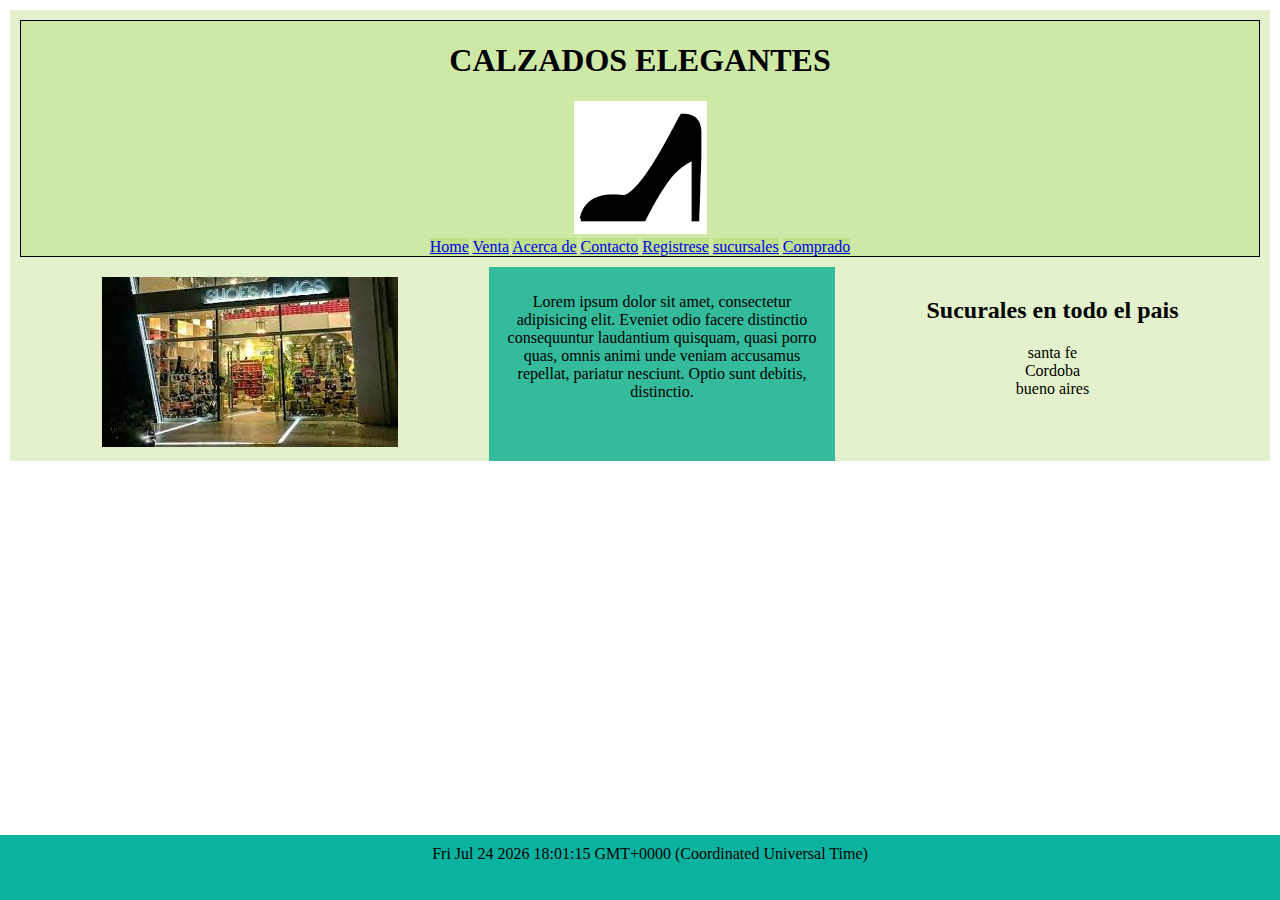
<file: index.html>
<!DOCTYPE html>
<html lang="en">
<head>
	<meta charset="UTF-8">
	<title>Zapateria</title>
	<meta name="viewport" content="width=device-width, user-scalable=no, initial-scale=1.0, maximum-scale=1.0, minimum-scale=1.0">

	<link rel="stylesheet" href="css/Estiloresponsive.css">
	
</head>
<body>
	<div class="padre">
		<header class="header">
			<div class="item item1"><h1>CALZADOS ELEGANTES</h1>
				<div><img src="img/descarga.png" alt=""></div>
				<nav >
			       <a style="background-color: rgba(147, 203, 56, 0.254);" href="index.html">Home</a>
                   <a style="background-color: rgba(147, 203, 56, 0.254);" href="venta.html">Venta</a>
				   <a style="background-color: rgba(147, 203, 56, 0.254);" href="About.html">Acerca de</a>
				   <a style="background-color: rgba(147, 203, 56, 0.254);" href="Contacto.html">Contacto</a>
				   <a style="background-color: rgba(147, 203, 56, 0.254);" href="Registrese.html">Registrese</a>
				   <a style="background-color: rgba(147, 203, 56, 0.254) ;" href="sucursales.html">sucursales</a> 
				   <a style="background-color: rgba(147, 203, 56, 0.254) ;" href="Carrito.html">Comprado</a> 
				
				</nav> 
			</div>
		</header>
		<article class="articulo"><p>Lorem ipsum dolor sit amet, consectetur adipisicing elit. Eveniet odio facere distinctio consequuntur laudantium quisquam, quasi porro quas, omnis animi unde veniam accusamus repellat, pariatur nesciunt. Optio sunt debitis, distinctio.</p></article>
		<aside class="aside izquierda"><img src="img/shoe.jpg" alt=""></aside>
		<aside class="aside derecha">	
			<h2 >Sucurales en todo el pais</h2>
			<div>santa fe</div>
			<div>Cordoba</div>
			<div>bueno aires</div>
		</aside>
		
		<footer class="footer">
  
			<div id="current_date" class="footer"></p>
				<script>
						  document.getElementById("current_date").innerHTML = Date();
						  </script>
					  </div>

		</footer>
	</div>
</body>
</html>
</file>
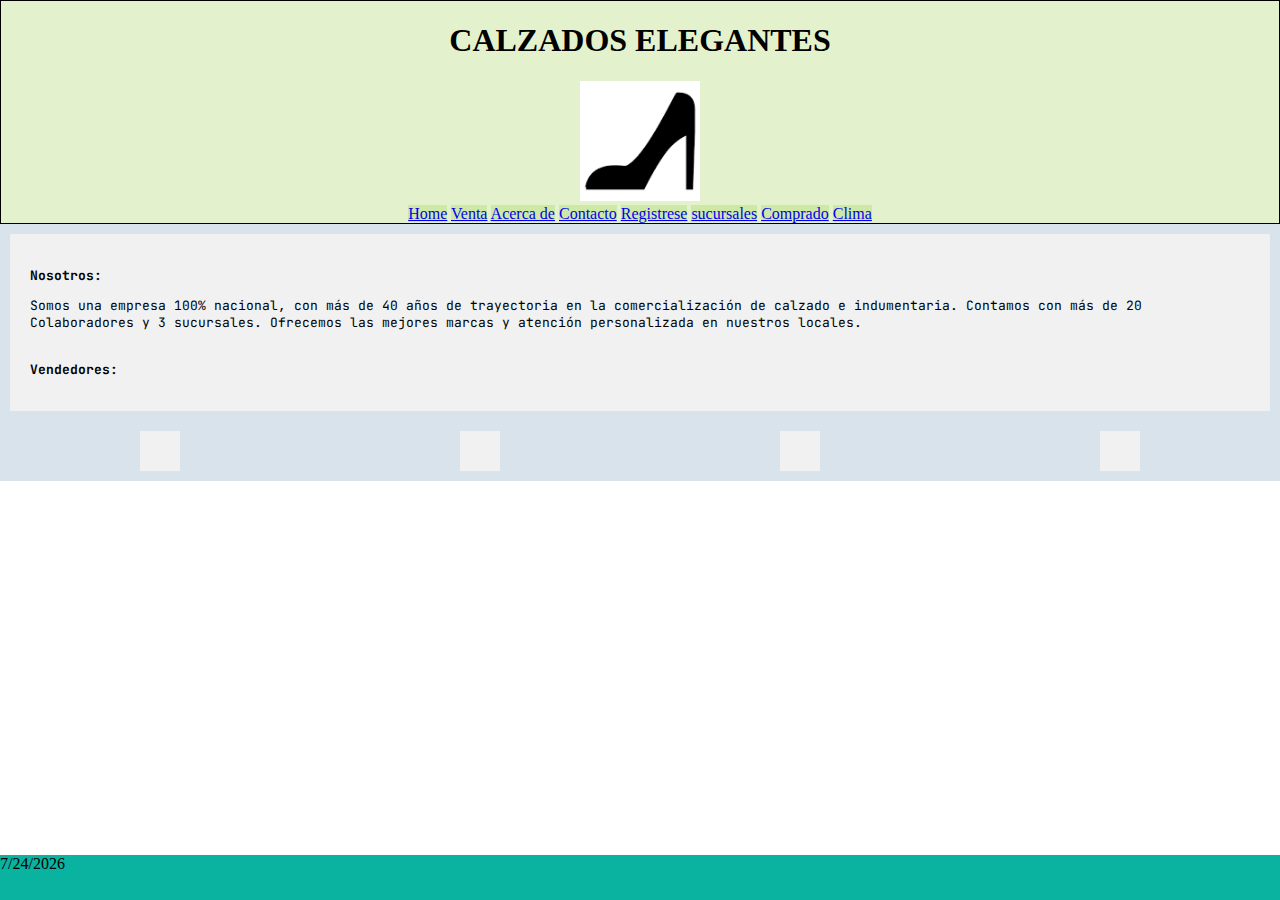
<file: About.html>
<!DOCTYPE html>
<html lang="en">
<head>
    <meta charset="UTF-8">
    <meta http-equiv="X-UA-Compatible" content="IE=edge">
    <meta name="viewport" content="width=device-width, initial-scale=1.0">
    <link rel="stylesheet" href="css/estilosZapa.css">
    <link rel="stylesheet" href="css/EstiloFlexBox.css">
    <title>Document</title>
    <link href="https://fonts.googleapis.com/css2?family=JetBrains+Mono:wght@200&display=swap" rel="stylesheet">

</head>
<script src="js/app.js"></script>
<body>
    
<div id="contenedor">
    <header class="header">
        <div class="item item1"><h1>CALZADOS ELEGANTES</h1>
            <div><img src="img/descarga.png" alt=""></div>
				<nav >
			       <a style="background-color: rgba(147, 203, 56, 0.254);" href="index.html">Home</a>
                   <a style="background-color: rgba(147, 203, 56, 0.254);" href="venta.html">Venta</a>
				   <a style="background-color: rgba(147, 203, 56, 0.254);" href="About.html">Acerca de</a>
				   <a style="background-color: rgba(147, 203, 56, 0.254);" href="Contacto.html">Contacto</a>
				   <a style="background-color: rgba(147, 203, 56, 0.254);" href="Registrese.html">Registrese</a>
				   <a style="background-color: rgba(147, 203, 56, 0.254) ;" href="sucursales.html">sucursales</a> 
				   <a style="background-color: rgba(147, 203, 56, 0.254) ;" href="Carrito.html">Comprado</a> 
				   <a style="background-color: rgba(147, 203, 56, 0.254) ;" href="Clima.html">Clima</a> 
				</nav> 
        </div>
    </header>


<div class="flex-container">
        <div>
        <p> 
        <strong>Nosotros:</strong>   
        </p> 
        <p> Somos una empresa 100% nacional, con más de 40 años de trayectoria en la comercialización de calzado e indumentaria.
        Contamos con más de 20 Colaboradores y 3 sucursales.
        Ofrecemos las mejores marcas y atención personalizada en nuestros locales.  <BR></BR> 
        </p>
        <p> 
        <strong>Vendedores:</strong>   
        </p>   
        </div>
    
        <div  id="app0" >
        </div>

        <div  id="app1" >
        </div>

        <div  id="app2" >
        </div>

        <div  id="app3" >  
        </div>




</div>       


<footer class="footer">
  
    <div id="current_date" class="footer"></p>
        <script>
                
var fecha=new Date().toLocaleDateString();


                  document.getElementById("current_date").innerHTML = fecha;
                  </script>
              </div>

</footer>
</div>

</body>
</html>
</file>
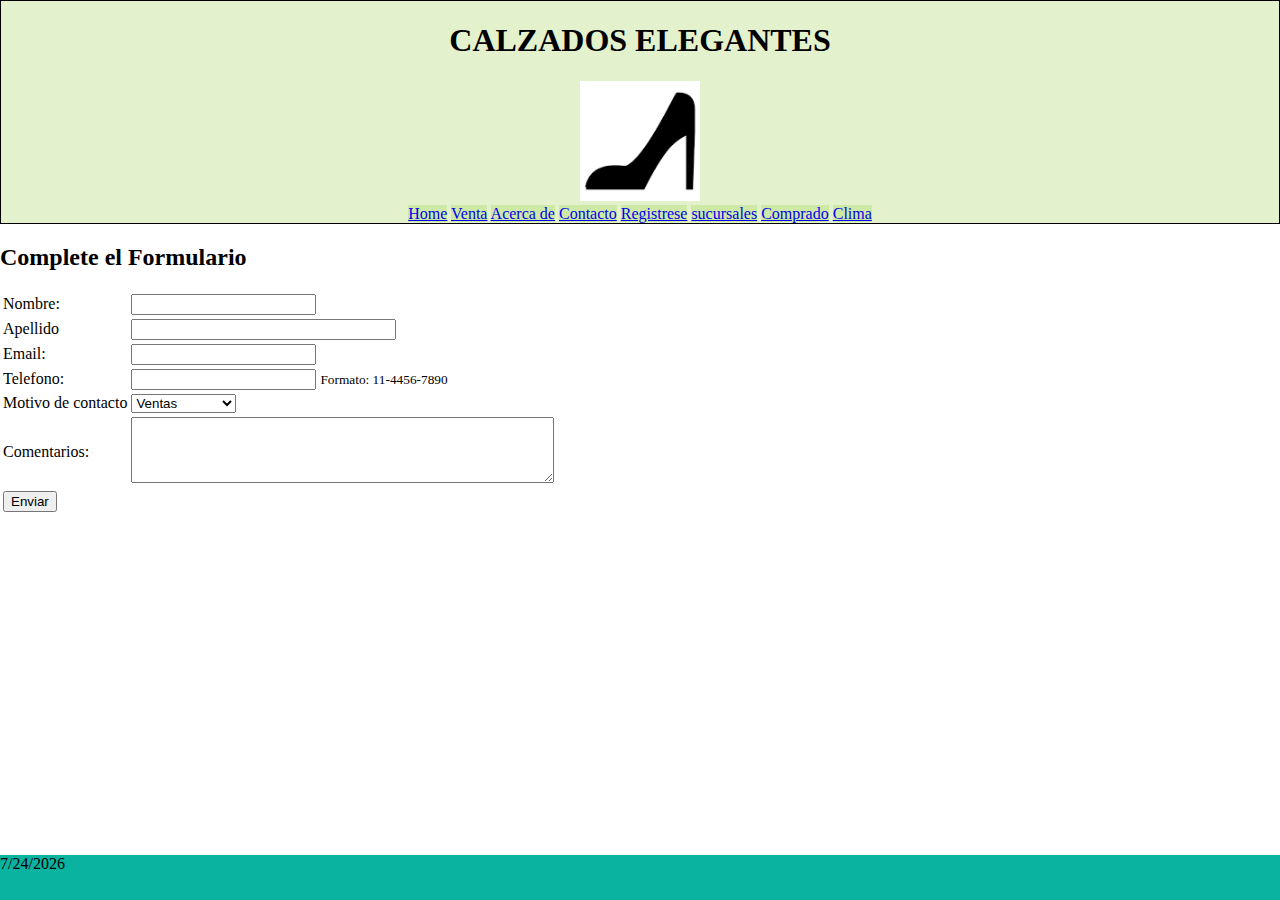
<file: Contacto.html>
<!DOCTYPE html>
<html lang="en">
<head>
    <meta charset="UTF-8">
    <meta http-equiv="X-UA-Compatible" content="IE=edge">
    <meta name="viewport" content="width=, initial-scale=1.0">
    <link rel="stylesheet" href="css/estilosZapa.css">
    <script src="js/funciones.js"></script>
    <script src="js/validar.js"></script>
    <title>Document</title>
</head>
<body>
    
<div id="contenedor">
    <header class="header">
        <div class="item item1"><h1>CALZADOS ELEGANTES</h1>
            <div><img src="img/descarga.png" alt=""></div>
   				<nav >
			       <a style="background-color: rgba(147, 203, 56, 0.254);" href="index.html">Home</a>
                   <a style="background-color: rgba(147, 203, 56, 0.254);" href="venta.html">Venta</a>
				   <a style="background-color: rgba(147, 203, 56, 0.254);" href="About.html">Acerca de</a>
				   <a style="background-color: rgba(147, 203, 56, 0.254);" href="Contacto.html">Contacto</a>
				   <a style="background-color: rgba(147, 203, 56, 0.254);" href="Registrese.html">Registrese</a>
				   <a style="background-color: rgba(147, 203, 56, 0.254) ;" href="sucursales.html">sucursales</a> 
				   <a style="background-color: rgba(147, 203, 56, 0.254) ;" href="Carrito.html">Comprado</a> 
				   <a style="background-color: rgba(147, 203, 56, 0.254) ;" href="Clima.html">Clima</a> 
				</nav> 
        </div>
    </header>


<h2>Complete el Formulario</h2>
<form action="" id="contacto-frm" class="formulario" name="contacto_frm">
<table >
    <tr>
        <td><label for="name">Nombre: </label></td>
        <td><input type="text" name="nombre" id="nombre" required autocomplete="off"></td>
    </tr>
    <tr>
        
        <td><label from="apellido">Apellido</label></td>
        <td><input type="text" name="apellido" id="apellido" class="formulario__input" value=""  size="30" required autocomplete="off" onkeyup="validateapellido(apellido)" >
        </td>
        
    </tr>
    <tr>
        <td><label for="email">Email: </label></td>
        <td><input type="email" name="email" id="email" required autocomplete="off" class="formulario__input"></td>
    </tr>
    <tr>
        <td> <label for="telefono">Telefono: </label></td>
        <td> <input type="tel" id="phone" name="phone" class="formulario__input"
            pattern="[0-9]{2}-[0-9]{4}-[0-9]{4}"
            required>
            <small>Formato: 11-4456-7890</small>
        </td>
    </tr>
    <tr><td> <label for="motivos">Motivo de contacto</label></td>
    <td>
        <select name="motivo" id="motivo">
            <option value="Ventas">Ventas</option>
            <option value="Reparaciones">Reparaciones</option>
            <option value="Sugerencia">Sugerencia</option>
            <option value="Otro">Otro</option>
          </select>

    </td></tr>
    
    <tr>
        <td>   <label for="comentarios">Comentarios: </label>       
        <td><textarea cols="50" rows="4" class="formulario__input">  </textarea></td>

    </tr>
    <tr>
        <td>     <input type="submit" value="Enviar" class="formulario__submit" id="enviar" name="enviar_btn" >       </td>
    </tr>

</table>
</form>
<footer class="footer">
  
    <div id="current_date" class="footer"></p>
        <script>
                
var fecha=new Date().toLocaleDateString();


                  document.getElementById("current_date").innerHTML = fecha;
                  </script>
              </div>

</footer>
</div>

</body>
</html>
</file>
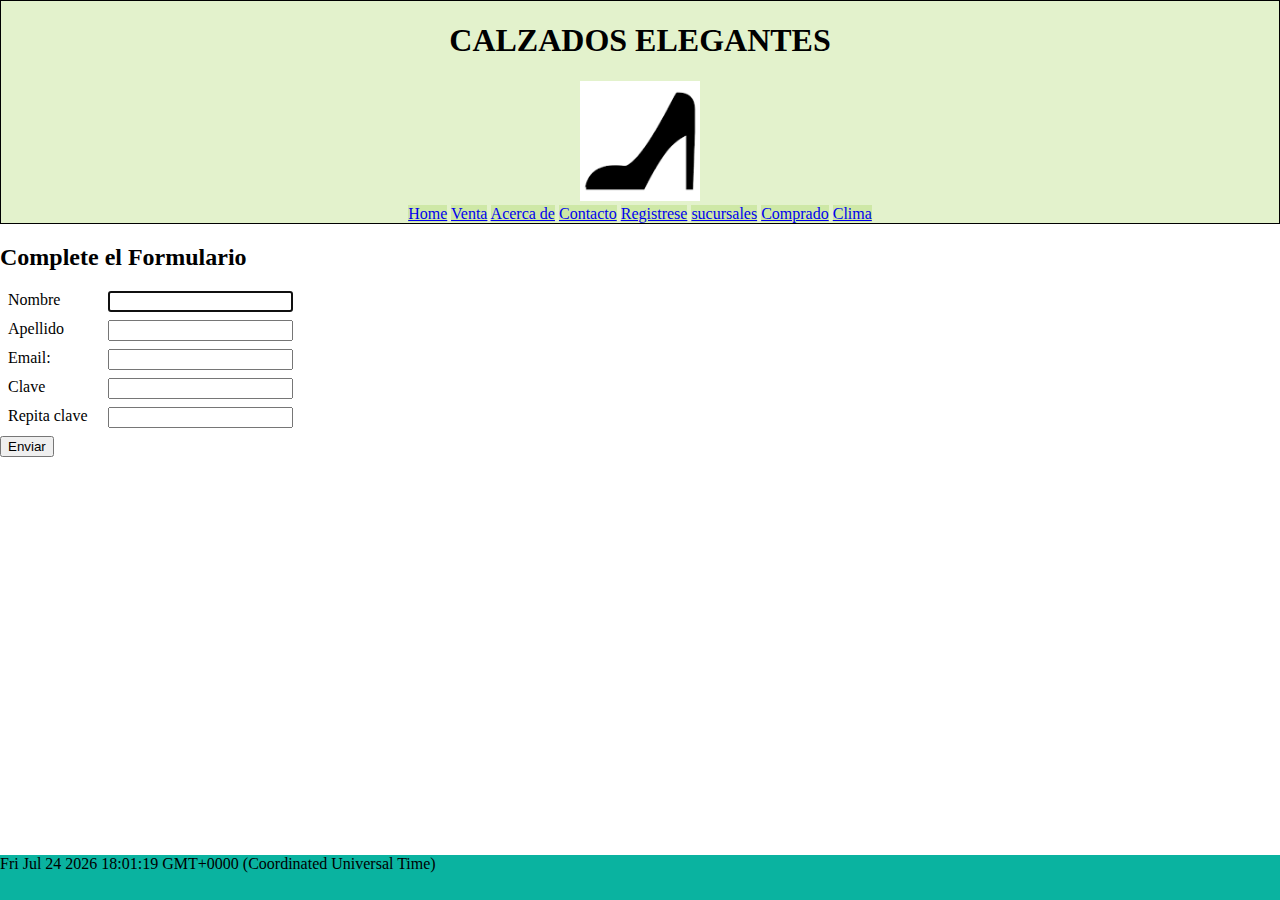
<file: Registrese.html>
<!DOCTYPE html>
<html lang="en">
<head>
    <meta charset="UTF-8">
    <meta http-equiv="X-UA-Compatible" content="IE=edge">
    <meta name="viewport" content="width=, initial-scale=1.0">
    <link rel="stylesheet" type="text/css" href="css/estilosZapa.css">
    <title>Document</title>


<script src="js/validacionregistro.js"></script>

</head>

<body>
    <div id="contenedor">
        <header class="header">
			<div class="item item1"><h1>CALZADOS ELEGANTES</h1>
				<div><img src="img/descarga.png" alt=""></div>
				<nav >
			       <a style="background-color: rgba(147, 203, 56, 0.254);" href="index.html">Home</a>
                   <a style="background-color: rgba(147, 203, 56, 0.254);" href="venta.html">Venta</a>
				   <a style="background-color: rgba(147, 203, 56, 0.254);" href="About.html">Acerca de</a>
				   <a style="background-color: rgba(147, 203, 56, 0.254);" href="Contacto.html">Contacto</a>
				   <a style="background-color: rgba(147, 203, 56, 0.254);" href="Registrese.html">Registrese</a>
				   <a style="background-color: rgba(147, 203, 56, 0.254) ;" href="sucursales.html">sucursales</a> 
				   <a style="background-color: rgba(147, 203, 56, 0.254) ;" href="Carrito.html">Comprado</a> 
				   <a style="background-color: rgba(147, 203, 56, 0.254) ;" href="Clima.html">Clima</a> 
				</nav> 
			</div>
		</header> 
    <h2>Complete el Formulario</h2>
        <form name ="formularioRegistro" id="formularioRegistro" class="formularioTipo1" method="post" action="https://formspree.io/f/xpznjgbo" novalidate="">
            <div class="d1">
                <label for="nombre" class="l1" name="nombre">Nombre</label>
                <input type="text" id = 'nombre' name="nombre"/>
            </div>
            <div class="d1">
                <label for="apellido" class="l1" name="apellido">Apellido</label>
                <input type="text" id = 'apellido' name="apellido"/>
            </div>
            <div class="d1">
                <label for="email" class="l1" name="email">Email: </label>
                <input type="email" name="email" id="email" required autocomplete="off" >
            </div>
            <div class="d1">
                <label for="pass1" class="l1" name="pass1">Clave</label>
                <input type="password" name="pass1" id="pass1" required>
            </div>
            <div class="d1">
                <label for="pass2" class="l1" name="pass2">Repita clave</label>
                <input type="password" name="pass2"id="pass2" required>
            </div>
            <label><input type="submit" value="Enviar"></label>

        </form>
        <footer class="footer">
  
            <div id="current_date" class="footer"></p>
                <script>
                          document.getElementById("current_date").innerHTML = Date();
                          </script>
                      </div>
        
        </footer>
</div> 

</body>
</html>
</file>
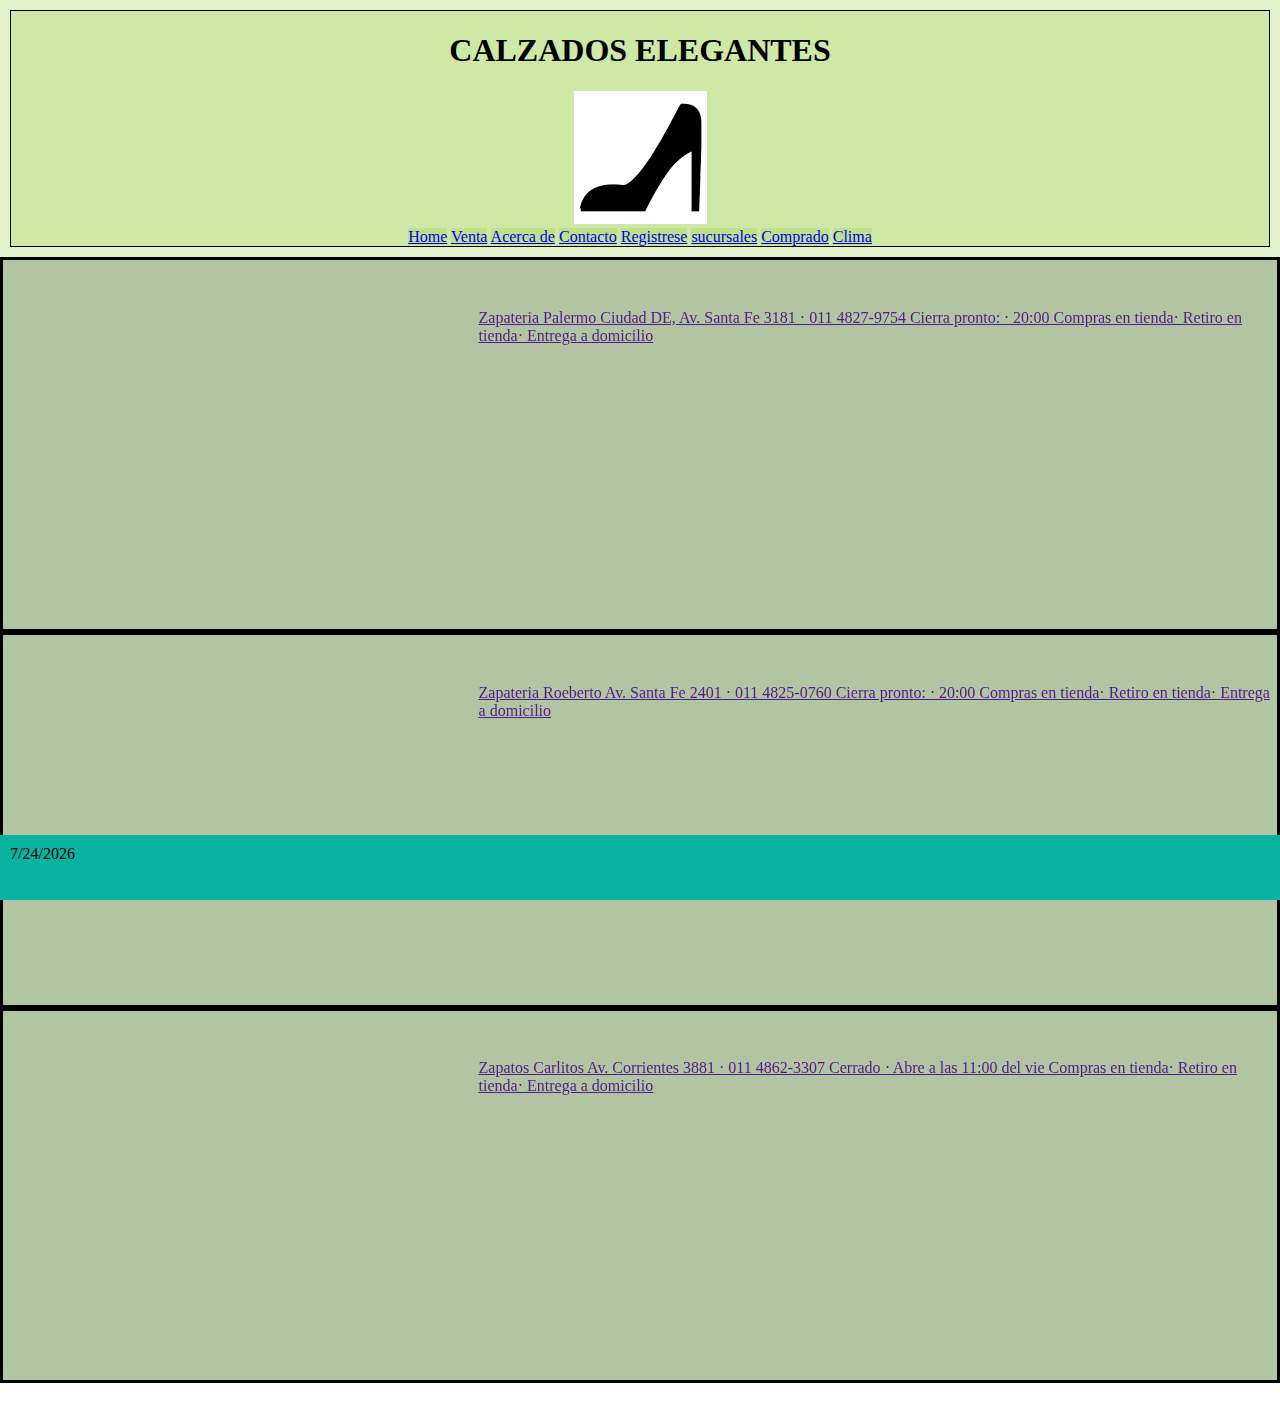
<file: Sucursales.html>
<!DOCTYPE html>
<html lang="en">
<head>
    <meta charset="UTF-8">
    <meta http-equiv="X-UA-Compatible" content="IE=edge">
    <meta name="viewport" content="width=device-width, initial-scale=1.0">
    <link rel="stylesheet" href="css/Estilos.css">
    
	<link rel="stylesheet" href="css/Estiloresponsive.css">
    <title>Zapateria</title>
</head>
<body>
  <header class="header">
    <div class="item item1"><h1>CALZADOS ELEGANTES</h1>
      <div><img src="img/descarga.png" alt=""></div>
      <nav >
        <a style="background-color: rgba(147, 203, 56, 0.254);" href="index.html">Home</a>
        <a style="background-color: rgba(147, 203, 56, 0.254);" href="venta.html">Venta</a>
        <a style="background-color: rgba(147, 203, 56, 0.254);" href="About.html">Acerca de</a>
        <a style="background-color: rgba(147, 203, 56, 0.254);" href="Contacto.html">Contacto</a>
        <a style="background-color: rgba(147, 203, 56, 0.254);" href="Registrese.html">Registrese</a>
        <a style="background-color: rgba(147, 203, 56, 0.254) ;" href="sucursales.html">sucursales</a> 
        <a style="background-color: rgba(147, 203, 56, 0.254) ;" href="Carrito.html">Comprado</a> 
		    <a style="background-color: rgba(147, 203, 56, 0.254) ;" href="Clima.html">Clima</a> 
      </nav> 
    </div>
  </header>
    <div class="basic">
      
        <nav>  <iframe src="https://www.google.com/maps/embed?pb=!1m18!1m12!1m3!1d13130.778373073019!2d-58.447711163110505!3d-34.63715738094176!2m3!1f0!2f0!3f0!3m2!1i1024!2i768!4f13.1!3m3!1m2!1s0x95bccbb7065d907f%3A0x9ce77385d2f35dd3!2sParque%20Chacabuco%2C%20CABA!5e0!3m2!1ses-419!2sar!4v1665092507323!5m2!1ses-419!2sar" width="600" height="450" style="border:0;" allowfullscreen="" loading="lazy" referrerpolicy="no-referrer-when-downgrade">Parque Chacabuco</iframe>       </nav>
        <div class="main">     <a href="">Zapateria Palermo
          Ciudad DE, Av. Santa Fe 3181 · 011 4827-9754
          Cierra pronto: ⋅ 20:00
          Compras en tienda·
          Retiro en tienda·
          Entrega a domicilio</a>    
        </div>
        
      
    </div>
    <div class="basic">
      
        <nav>  <iframe src="https://www.google.com/maps/embed?pb=!1m18!1m12!1m3!1d13130.778373073019!2d-58.447711163110505!3d-34.63715738094176!2m3!1f0!2f0!3f0!3m2!1i1024!2i768!4f13.1!3m3!1m2!1s0x95bccbb7065d907f%3A0x9ce77385d2f35dd3!2sParque%20Chacabuco%2C%20CABA!5e0!3m2!1ses-419!2sar!4v1665092507323!5m2!1ses-419!2sar" width="600" height="450" style="border:0;" allowfullscreen="" loading="lazy" referrerpolicy="no-referrer-when-downgrade">Parque Chacabuco</iframe>       </nav>
        <div class="main">     <a href="">Zapateria Roeberto
          Av. Santa Fe 2401 · 011 4825-0760
          Cierra pronto: ⋅ 20:00
          Compras en tienda·
          Retiro en tienda·
          Entrega a domicilio</a>    
        </div>
        
        
      </div>
    </div>
    <div class="basic">
      
        <nav>  <iframe src="https://www.google.com/maps/embed?pb=!1m18!1m12!1m3!1d13130.778373073019!2d-58.447711163110505!3d-34.63715738094176!2m3!1f0!2f0!3f0!3m2!1i1024!2i768!4f13.1!3m3!1m2!1s0x95bccbb7065d907f%3A0x9ce77385d2f35dd3!2sParque%20Chacabuco%2C%20CABA!5e0!3m2!1ses-419!2sar!4v1665092507323!5m2!1ses-419!2sar" width="600" height="450" style="border:0;" allowfullscreen="" loading="lazy" referrerpolicy="no-referrer-when-downgrade">Parque Chacabuco</iframe>       </nav>
        <div class="main">     <a href="">Zapatos Carlitos
          Av. Corrientes 3881 · 011 4862-3307
          Cerrado ⋅ Abre a las 11:00 del vie
          Compras en tienda·
          Retiro en tienda·
          Entrega a domicilio </a>    
        </div>
        
    </div>
    <footer class="footer">
  
      <div id="current_date" class="footer"></p>
          <script>
                  
  var fecha=new Date().toLocaleDateString();
  
  
                    document.getElementById("current_date").innerHTML = fecha;
                    </script>
                </div>
  
  </footer>
</body>
</html>
</file>
<file: css/Estiloresponsive.css>
.padre{
    display: flex;
    flex-direction: row;
    flex-wrap: wrap;
    text-align: center;
    padding: 10px;
}

/* Propiedades Flexbox pero de los elementos hijos:
Estás propiedades las aplicaremos a los div que se encuentran dentro del contenedor padre.
order:; Ordena los elementos hijos según el número que tu le designes.
flex-grow:; Especifica el factor de crecimiento de un elemento flexible. Se especifica qué cantidad de espacio debe ocupar el elemento dentro del contenedor flexible. Si todos los elementos tienen flex-grow 1, el espacio restante se distribuye entre los elementos.
flex-shrink:; Si utilizamos esta propiedad con valor «0» el elemento hijo no podrá hacerse más pequeño que su ancho establecido.
flex-basis:; Con esta propiedad podemos especificar el tamaño inicial que tendrá un elemento hijo.
flex:1 1 auto; Es la propiedad resumida de flex-grow, flex-shrink y flex-basis, generalmente se utiliza con la unidad «1 1 auto».
align-self: auto | flex-start | flex-end | center | baseline | stretch;
Con aling-self podemos posicionar solo un elemento hijo, generando así diferentes posiciones para cada elemento.
*/
.header, .articulo, .izquierda, .derecha, .footer{
    flex-grow: 1;
    flex-basis: 100%; 
    padding: 10px;
    max-height: 100%;  
}

/* media queries */
/* tamaño tablet */
@media all and (min-width: 600px){
    .aside {
        /* flex: <flex-grow> <flex-shrink> <flex-basis> */
        flex: 1 1 auto;
    }
}
/* tamaño pc */
@media all and (min-width: 800px){
    .articulo{flex:2 0;}
    .izquierda{order: 1;}
    .articulo{order: 2;}
    .derecha{order: 3;}
    .footer{order: 4;}
}
   
.header{background: #50d5d5;}
.header{background: rgba(147, 203, 56, 0.254);}
.articulo{background: #33bb9b}
.izquierda{background: rgba(147, 203, 56, 0.254)}
.derecha{background: rgba(147, 203, 56, 0.254)}
.footer{background: #DAF7A6}
<style>.footer {
    position:fixed;
    left:0px;
    bottom:0px;
    height:30px;
    width:100%;
    background:#999;
    }
    html {
        min-height: 100%;
        position: relative;
      }
 
      html {
        min-height: 100%;
        position: relative;
      }
      body {
        margin: 0;
        margin-bottom: 40px;
      }
      .footer {
         position:fixed;
         left:0px;
         bottom:0px;
         height: 45px;
         width:100%;
         background:#999;
         grid-area: precio;
         background-color: rgb(10, 179, 160);
      }

      .footer {
         position:fixed;
         left:0px;
         bottom:0px;
         height: 45px;
         width:100%;
         background:#999;
         grid-area: precio;
         background-color: rgb(10, 179, 160);
      }
      .item{
        text-align:center;
        border: black solid 1px;
    }
    .item1{
        grid-area: header;
        background-color: rgba(147, 203, 56, 0.254);
    }
    </style>
</file>
<file: css/estilosZapa.css>
nav ul li {
            list-style: none;
            margin-left: 75px;
            padding: 25px 0;
            float: left;
       
 
        }

        .enca{
            display: grid;
            column-gap:3px;
            row-gap: 3px;
            background-color: rgb(177, 197, 162);
        }

        .contenedor{
            display: grid;
            column-gap:3px;
            row-gap: 3px;
            background-color: rgb(177, 197, 162);
            grid-template-columns: 1fr 4fr 1fr;
            grid-template-rows: 1fr 2fr 2fr 2fr 2fr 1fr;

            grid-template-areas:
            "header     header      header  "
            "izq        main        precio  "
            "izq        main        precio  "
            "izq        main        precio  "
            "izq        main        precio  "
            "footer     footer      footer  "
        }
        .item{
            text-align:center;
            border: black solid 1px;
        }
        .item1{
            grid-area: header;
            background-color: rgba(147, 203, 56, 0.254);
        }
        .item2{
             grid-area: izq; 
        }
        .item3{
            grid-area: main;
            background-color: rgb(12, 196, 210);
        }
        .item4{
            grid-area: footer;
            background-color: rgb(78, 213, 112);
            
        }
        .item5{
            grid-area: publi;
        }
        .item7{
            grid-area: precio;
            background-color: rgb(10, 179, 160);
          
        }
        img{
            height: 120px ;
            width: 120px;
            
            
        }
            
        html {
            min-height: 100%;
            position: relative;
          }
          body {
            margin: 0;
            margin-bottom: 40px;
          }
          .footer {
             position:fixed;
             left:0px;
             bottom:0px;
             height: 45px;
             width:100%;
             background:#999;
             grid-area: precio;
             background-color: rgb(10, 179, 160);
          }

        
        .l1{
            display:  block;
            float: left;
            width: 100px;
        }

        .d1{
            margin-top: .5em;
            margin-bottom: .5em;
            margin-left: .5em;
            margin-right: .5em;
        }
</file>
<file: css/EstiloFlexBox.css>
.flex-container {
    font-family: 'JetBrains Mono', monospace;
    
    background-color: #d9e3ec;
    display:flex;
    flex-flow:row wrap;
    justify-content: space-around;
    align-items: start;
    height: auto;
  }
  
  .flex-container > div {
    align-items: start;
    background-color: #f1f1f1;
    height: fit-content;
    margin: 10px;
    padding: 20px;
    font-size: 13px;
 
  }

  .item {
      flex: none;
  }
</file>
<file: css/Estilos.css>
.divF{
    display: grid;
    column-gap:3px;
    row-gap: 3px;
    background-color: rgb(177, 197, 162);
    grid-template-columns: 1fr 4fr 1fr;
    grid-template-rows: 1fr 2fr 2fr 2fr 2fr 1fr;

    grid-template-areas:
    "header      header"
    "mapa       descri"
    "mapa       descri"
    "mapa       descri"
    "mapa       descri"
    "footer     footer  "
}

nav ul li {
    list-style: none;
    margin-left: 75px;
    padding: 25px 0;
    float: left;


}

iframe{
    max-height: 30vh;
    max-width: 30vh;
}

.basic {
    display: grid;
    column-gap:3px;
    row-gap: 3px;
    background-color: rgb(177, 197, 162);
    /* grid-template-rows: 4rem auto 40px; */
    grid-template-columns: 1fr 1fr 4fr ;
    grid-template-rows: 1fr 2fr 2fr 2fr 1fr;
    border-style: solid;
    grid-template-areas:
        "header header header "
        "suc    nav    main   "
        "suc    nav    main   "
        "suc    nav    main   "
        "footer footer footer ";
}
.basic header {
    grid-area: header;
    
}
.basic nav {
    grid-area: nav;
}
.basic .main {
    grid-area: main;
}
.basic footer {
    grid-area: footer;
}
.basic .suc {
    grid-area: main;
    
}
</file>
